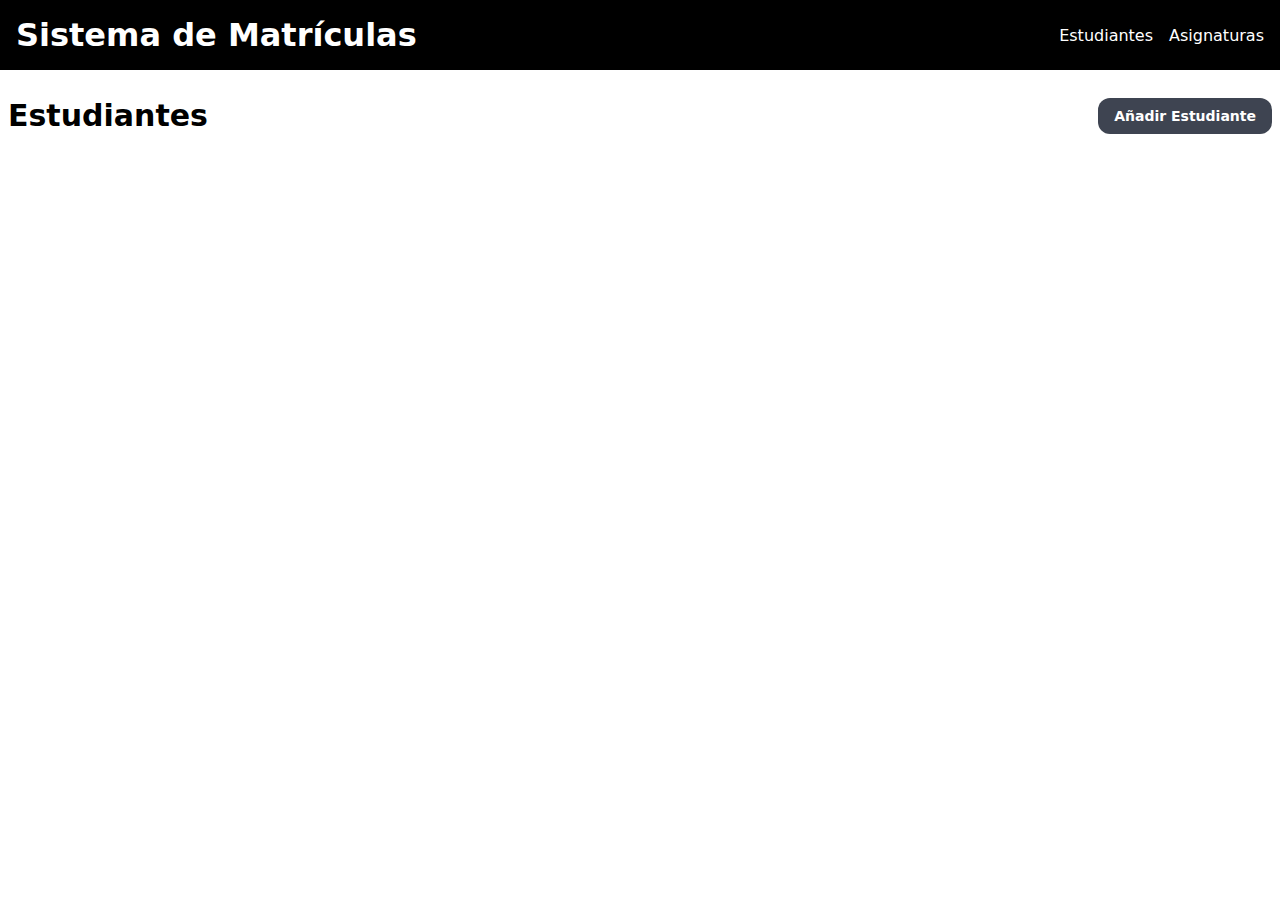
<file: html/listado.html>
<!DOCTYPE html>
<html>
    <head>
        <meta charset="UTF-8">
        <title>Sistema de Matrículas</title>
        <link rel="stylesheet" href="../styles/listado.css">
    </head>

    <body>
        <header class="title-header">
            <h1 class="header-title">Sistema de Matrículas</h1>
            <div class="header-tab-select-container">
                <a href="" class="header-tab-select-estudiantes">Estudiantes</a>
                <a href="" class="header-tab-asignaturas">Asignaturas</a>
            </div>
        </header>

        <div class="main-container">
            <header class="main-header">
                <h1>Estudiantes</h1>
                <a class="add-student-button" href="registroalumno.html">Añadir Estudiante</a>
            </header>
            <div id="students_container">

            </div>
        </div>

        <!-- templates -->
         <template id="student_card_template">
            <div class="student-card-container">
                <header class="student">
                    <img class="student-image" width="60" height="60">
                    <div class="student-card-namecode">
                        <h2 class="student-name"></h2>
                        <h3 class="student-code"></h3>
                    </div>
                </header>
                <div class="student-card-emailtel">
                    <p class="student-email"></p>
                    <p class="student-phone"></p>
                </div>
                <footer class="student-card-buttons">
                    <button class="student-card-button edit">
                        <svg xmlns="http://www.w3.org/2000/svg" width="24" height="24" viewBox="0 0 24 24" fill="none" stroke="currentColor" stroke-width="2" stroke-linecap="round">
                            <path d="M12 3H5a2 2 0 0 0-2 2v14a2 2 0 0 0 2 2h14a2 2 0 0 0 2-2v-7"></path>
                            <path d="M18.375 2.625a1 1 0 0 1 3 3l-9.013 9.014a2 2 0 0 1-.853.505l-2.873.84a.5.5 0 0 1-.62-.62l.84-2.873a2 2 0 0 1 .506-.852z"></path>
                        </svg>
                        Editar
                    </button>
                    <button class="student-card-button details">
                        <svg xmlns="http://www.w3.org/2000/svg" width="24" height="24" viewBox="0 0 24 24" fill="none" stroke="currentColor" stroke-width="2" stroke-linecap="round">
                            <path d="M2.062 12.348a1 1 0 0 1 0-.696 10.75 10.75 0 0 1 19.876 0 1 1 0 0 1 0 .696 10.75 10.75 0 0 1-19.876 0"></path>
                            <circle cx="12" cy="12" r="3"></circle>
                        </svg>
                        Ver
                    </button>
                </footer>
            </div>
         </template>

         <script src="../scripts/api.js" type="text/javascript"></script>
         <script src="../scripts/listado.js" type="text/javascript"></script>
    </body>
</html>
</file>
<file: styles/listado.css>
body{
    background-color: white;
    font-family: ui-sans-serif, system-ui, sans-serif, "Apple Color Emoji", "Segoe UI Emoji", 'Segoe UI Symbol';
    margin: 0;
    padding: 0;
}

.title-header{
    display: flex;
    flex-direction: row;
    justify-content: space-between;
    background-color: black;

    padding: 1rem;

    .header-title{
        margin: 0;
        color: white;
    }

    .header-tab-select-container{
        display: flex;
        flex-flow: row nowrap;
        gap: 1rem;
        justify-content: flex-end;
        align-items: center;

        a{
            text-decoration: none;
            color: white;
        }
        a:hover{
            text-decoration: underline;
        }
    }
}

.main-container{
    max-width: 1400px;
    margin: auto;

    padding: .5rem;
}

.main-header{
    width: 100%;

    display: flex;
    flex-flow: row nowrap;
    justify-content: space-between;
    align-items: center;

    h1{
        font-size: 1.875rem;
        font-weight: bold;
    }

    .add-student-button{
        background-color: hsl(220, 13%, 28%);
        color: white;
        border-radius: 0.75rem;
        font-weight: bold;
        font-size: 0.875rem;

        line-height: 1.25rem;
        padding-top: .5rem;
        padding-bottom: .5rem;
        padding-inline: 1rem;

        cursor: pointer;
        text-decoration: none;
    }

    .add-student-button:hover{
        background-color: hsla(221, 13%, 28%, 0.9);
        text-decoration: none;
    }
}

#students_container{
    display: grid;
    gap: 1.5rem;
    grid-template-columns: repeat(1, minmax(0, 1fr));
}

@media(min-width: 840px){
    #students_container{
        grid-template-columns: repeat(2, minmax(0,1fr));
    }
}

@media (min-width: 1265px){
    #students_container{
        grid-template-columns: repeat(3, minmax(0, 1fr));
    }
}


.student-card-container{
    min-width: fit-content;

    flex-direction: column;
    flex-wrap: nowrap;

    border-color: lightgray;
    border-style: solid;
    border-width: 1px;
    border-radius: 0.75rem;

    .student{
        border-radius: .75rem .75rem 0 0;

        display: flex;
        flex-direction: row;
        flex-wrap: nowrap;
        justify-content: flex-start;
        column-gap: 1rem;
        
        background-color: hsl(220, 14%, 96%);
        padding: 1rem;

        box-sizing: border-box;

        .student-image{
            border-radius: 50%;
            object-fit: cover;
            aspect-ratio: 1/1;
        }

        .student-card-namecode{
            
            .student-name{
                margin: 0;
                font-weight: bold;
                font-size: 1.25rem;
                line-height: 1.75rem;
            }

            .student-code{
                margin: 0;
                font-weight: normal;
                font-size: 0.875rem;
                line-height: 1.25rem;
                color: gray;
            }
        }
    }

    .student-card-emailtel{
        padding: 1rem;
        box-sizing: border-box;
        
        .student-email{
            color: black;
            font-weight: normal;
            font-size: .875rem;
        }

        .student-phone{
            color: black;
            font-weight: normal;
            font-size: .875rem;
        }
    }

    .student-card-buttons{
        display: flex;
        flex-flow: row nowrap;
        justify-content: space-between;
        align-items: center;
        column-gap: 0.5rem;

        padding: 1rem;
        padding-top: 0;
        box-sizing: border-box;

        .student-card-button{
            display: flex;
            flex-direction: row;
            flex-wrap: nowrap;
            align-items: center;
            column-gap: 1rem;

            background-color: white;

            border-style: solid;
            border-width: 1px;
            border-color: lightgray;
            border-radius: 0.4rem;

            padding-inline: .75rem;
            height: 2.25rem;

            font-weight: bold;
            font-size: 0.875rem;

            cursor: pointer;

            .details{
                background-color: black;
                color: white;
                border-style: hidden;
            }

            .details:hover{
                background-color: rgb(50, 50, 50);
            }
        }

        .student-card-button edit:hover{
            background-color: hsl(220, 14%, 92%);
        }

    }
}
</file>
